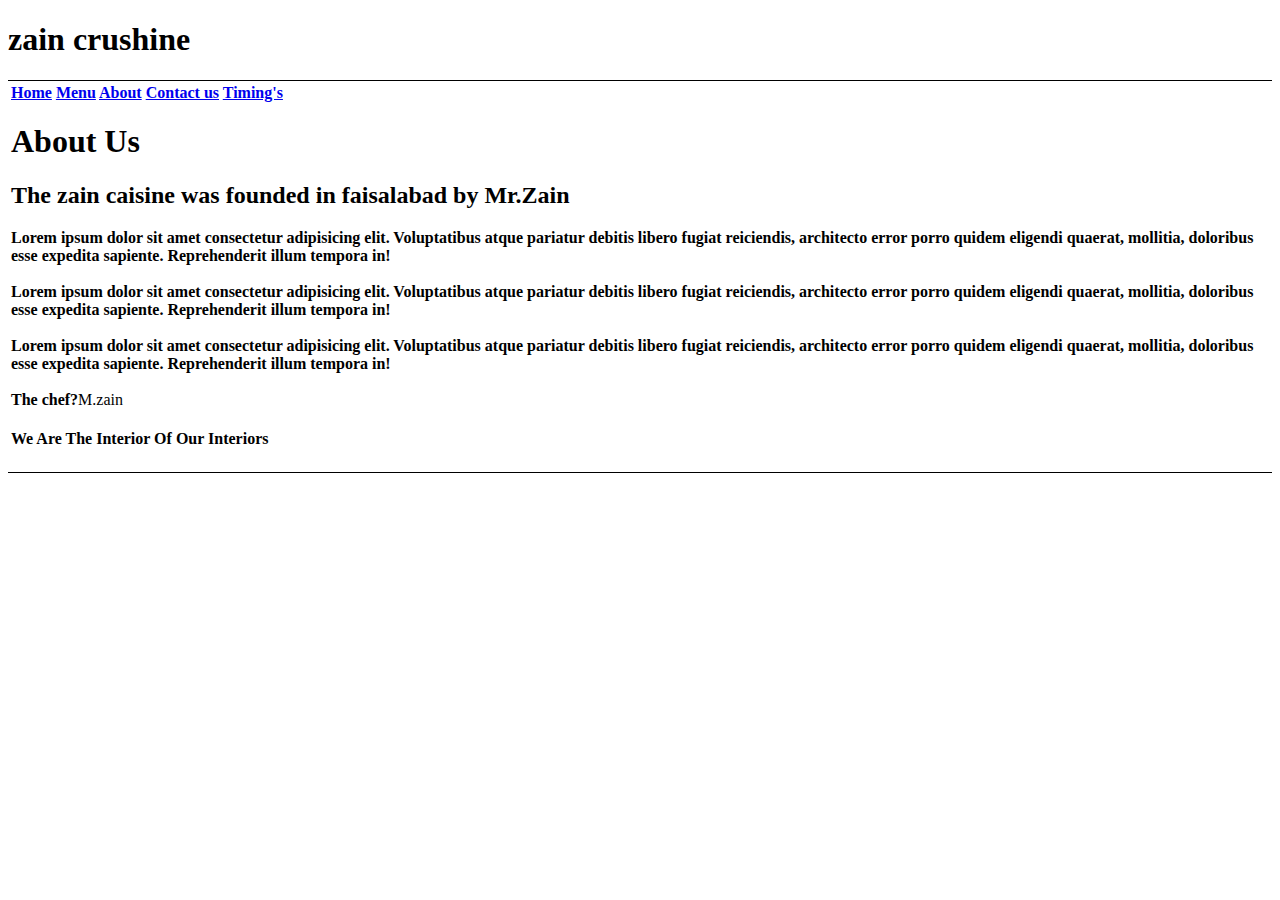
<file: assignment 2 html/about.html>
<!DOCTYPE html>
<html lang="en">
<head>
    <meta charset="UTF-8">
    <meta name="viewport" content="width=device-width, initial-scale=1.0">
    <link rel="stylesheet"href="style.css">
</head>
<body>
    <h1>zain crushine</h1>
    <div id="about">
    <a href="home.html">Home</a>
    <a href="menu.html">Menu</a>
    <a href="about.html">About</a>
    <a href="contact.html">Contact us</a>
    <a href="timing's.html">Timing's</a>
    <h1>About Us</h1>
    <h2>The zain caisine was founded in faisalabad by Mr.Zain</h2>
    <h7>Lorem ipsum dolor sit amet consectetur adipisicing elit. Voluptatibus atque pariatur debitis libero fugiat reiciendis, architecto error porro quidem eligendi quaerat, mollitia, doloribus esse expedita sapiente. Reprehenderit illum tempora in!</h7>
    </br>
</br>
    <h7>Lorem ipsum dolor sit amet consectetur adipisicing elit. Voluptatibus atque pariatur debitis libero fugiat reiciendis, architecto error porro quidem eligendi quaerat, mollitia, doloribus esse expedita sapiente. Reprehenderit illum tempora in!</h7>
</br>
</br>


    <h7>Lorem ipsum dolor sit amet consectetur adipisicing elit. Voluptatibus atque pariatur debitis libero fugiat reiciendis, architecto error porro quidem eligendi quaerat, mollitia, doloribus esse expedita sapiente. Reprehenderit illum tempora in!</h7>
</br>
</br>
    
        <span style="font-weight:bolder;">The chef?</span><span style="font-weight:500;">M.zain</span>
    <h4>We Are The Interior Of Our Interiors</h4>
    
    

</div>
</body>
</html>
</file>
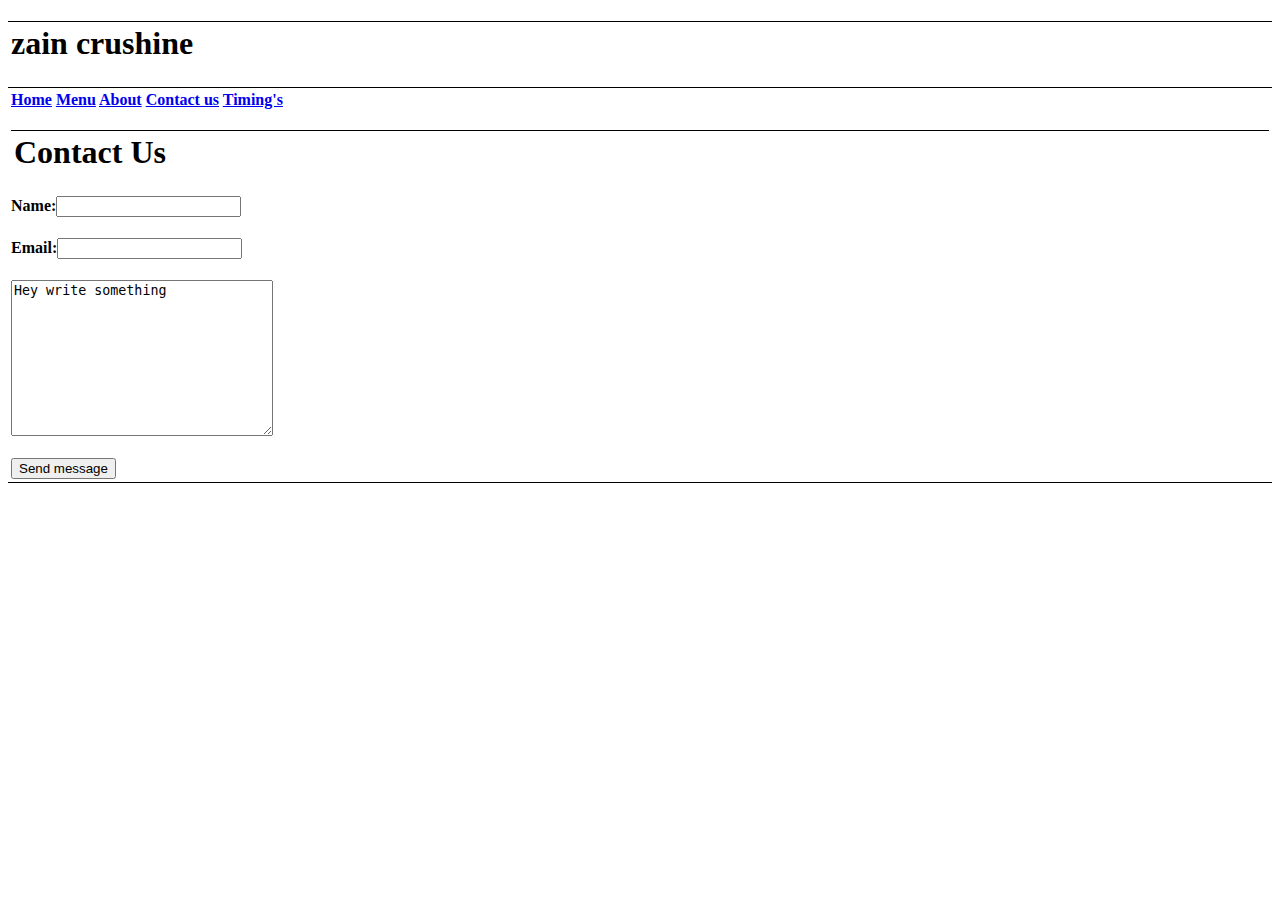
<file: assignment 2 html/contact.html>
<!DOCTYPE html>
<html lang="en">
<head>
    <meta charset="UTF-8">
    <meta name="viewport" content="width=device-width, initial-scale=1.0">
    <link rel="stylesheet"href="style4.css">
</head>
<body>
    <h1>zain crushine</h1>
    <div id="contact">
    <a href="home.html">Home</a>
    <a href="menu.html">Menu</a>
    <a href="about.html">About</a>
    <a href="contact.html">Contact us</a>
    <a href="timing's.html">Timing's</a>
    <h1>Contact Us</h1>
    <form>
     <h4>Name:<input type="text "placeholder=></h4>
     <h4>Email:<input type="text "placeholder=></h4>
     <textarea name="t1"rows=10 cols="30">Hey write something</textarea>
    </form>
</br>
     <button>Send message</button>
    
</body>
</html>
</file>
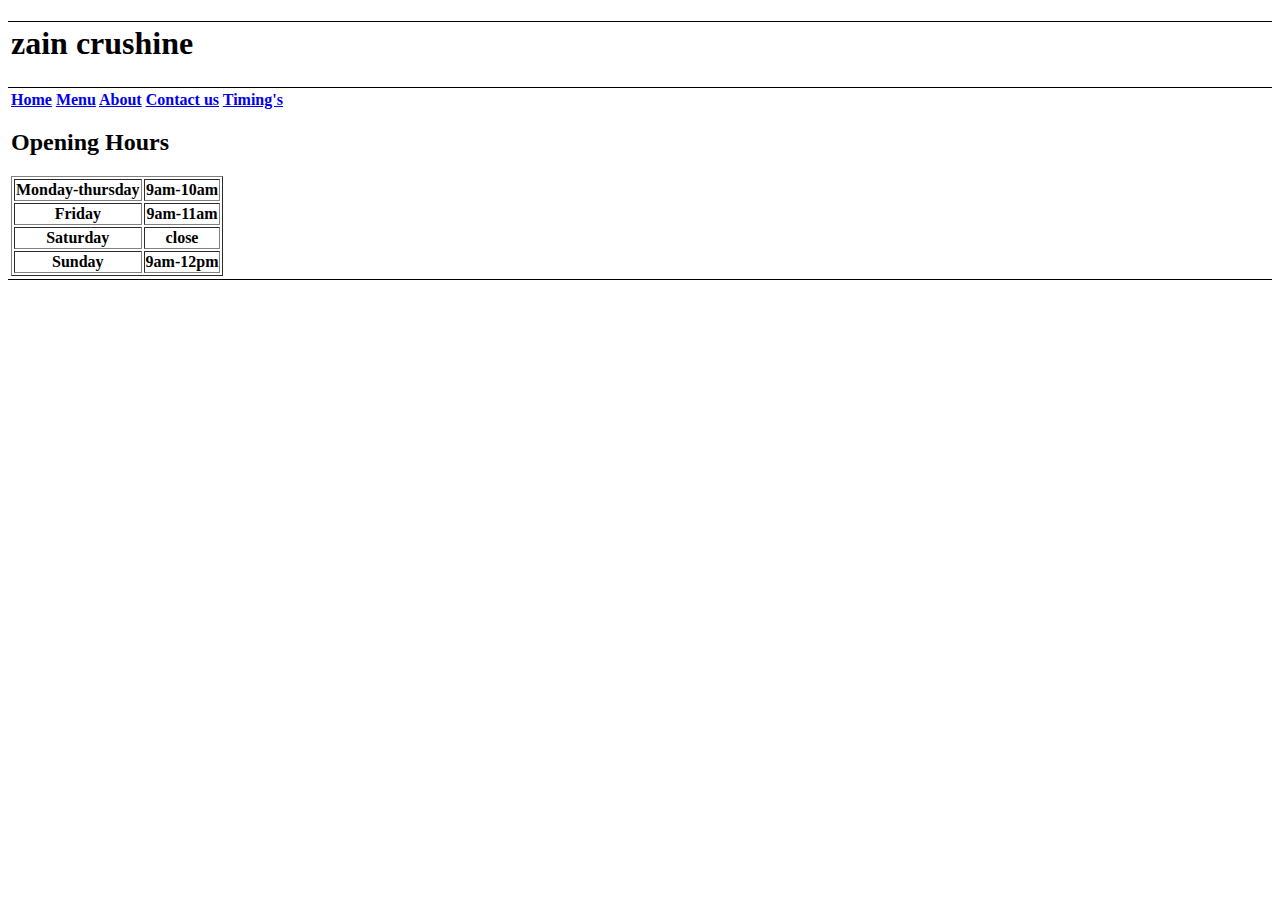
<file: assignment 2 html/timing's.html>
<!DOCTYPE html>
<html lang="en">
<head>
    <meta charset="UTF-8">
    <meta name="viewport" content="width=device-width, initial-scale=1.0">
    <link rel="stylesheet"href="style4.css">
</head>
<body>
    <h1>zain crushine</h1>
    <div id="timing">
    <a href="home.html">Home</a>
    <a href="menu.html">Menu</a>
    <a href="about.html">About</a>
    <a href="contact.html">Contact us</a>
    <a href="timing's.html">Timing's</a>
    <h2>Opening Hours</h2>
    <table border="Opening Hours">
    
        <tr>
            <th>Monday-thursday</th><th>9am-10am</th>
        </tr>
        
        <tr>
            <th>Friday</th><th>9am-11am</th>
        </tr>
        
        <tr>
            <th>Saturday</th><th>close</th>
        </tr>
        
        <tr>
            <th>Sunday</th><th>9am-12pm</th>
        </tr>
    </table>

    
</body>
</html>
</file>
<file: assignment 2 html/style.css>
h1{
    font-weight:bolder;
}
#resaturant{
   border-top:1px solid black ;
   border-bottom:1px solid black ;
   font-weight:bold;
   padding:3px;
}

.box{
    position: relative;
    display:inline-block;
  top: 20px; 
  right: 20px; 
    left:20px;
    height: 300px;
    width:400px;
    margin-right: 20px;
    
}
.box1{
    background-image:url("https://encrypted-tbn0.gstatic.com/images?q=tbn:ANd9GcQEOnCuahUoJbaMZ6xA8--ay4PfoC5n2oVSuQ&usqp=CAU");
    background-size:cover;
    background-color: black;
}
.box2{
    background-image:url("https://encrypted-tbn0.gstatic.com/images?q=tbn:ANd9GcQEOnCuahUoJbaMZ6xA8--ay4PfoC5n2oVSuQ&usqp=CAU");
    background-size:cover;
    background-color:black;
}
.box3{
    background-image:url("https://encrypted-tbn0.gstatic.com/images?q=tbn:ANd9GcQEOnCuahUoJbaMZ6xA8--ay4PfoC5n2oVSuQ&usqp=CAU");
    background-size:cover;
    background-color:black;
}
.pic {
    width: 150px; /* Box ki width */
    height: 20px; /* Box ki height */
    background-color:white; /* Box ka background color */
    border: 2px solid black; /* Border around the box */
    display: flex; /* Flexbox layout use karein */
    justify-content: center; /* Box ke andar ka content horizontally center karein */
    align-items: center; /* Box ke andar ka content vertically center karein */
  }
  .bor{
    
    border-bottom:1px solid black ;
    font-weight:bold;
    padding:3px;
 }
 
#about{
   border-top:1px solid black ;
   border-bottom:1px solid black ;
   font-weight:bold;
   padding:3px;
}

h2{
    font-weight:bold;
}
div{
    
    border-top:1px solid black ;
    
    font-weight:bold;
    
}

#menu{
border-top:1px solid black ;
border-bottom:1px solid black ;
font-weight:bold;
padding:4px;
}
h2{
font-weight:bold;
}
h3{
font-weight:bold;
}
.box{
position: relative;
display:inline-block;
top: 20px; 
right: 20px; 
left:20px;
height: 300px;
width:400px;


}
.box7{
background-image:url("https://encrypted-tbn0.gstatic.com/images?q=tbn:ANd9GcTVK1cmclGYULz2kHwxw4Hmq5LMLuPSi-hOJw&usqp=CAU");
background-size:cover;

}
.box8{
background-image:url("https://encrypted-tbn0.gstatic.com/images?q=tbn:ANd9GcTVK1cmclGYULz2kHwxw4Hmq5LMLuPSi-hOJw&usqp=CAU");
background-size:cover;

}
.box9{
background-image:url("https://encrypted-tbn0.gstatic.com/images?q=tbn:ANd9GcTVK1cmclGYULz2kHwxw4Hmq5LMLuPSi-hOJw&usqp=CAU");
background-size:cover;
}
.box{
position: relative;
display:inline-block;
top: 20px; 
right: 20px; 
left:20px;
height: 300px;
width:400px;


}
.box4{
background-image:url("https://www.yummytummyaarthi.com/wp-content/uploads/2015/11/chicken-pizza-1.jpeg");
background-size:cover;

}
.box5{
background-image:url("https://www.yummytummyaarthi.com/wp-content/uploads/2015/11/chicken-pizza-1.jpeg");
background-size:cover;

}
.box6{
background-image:url("https://www.yummytummyaarthi.com/wp-content/uploads/2015/11/chicken-pizza-1.jpeg");
background-size:cover;
}
</file>
<file: assignment 2 html/style4.css>
h1{
    font-weight:bolder;
    border-top:1px solid black ;
   
   font-weight:bold;
   padding:3px;
}
#contact{
   border-top:1px solid black ;
   border-bottom:1px solid black ;
   font-weight:bold;
   padding:3px;
}
#timing{
   border-top:1px solid black ;
   border-bottom:1px solid black ;
   font-weight:bold;
   padding:3px;
}
</file>
